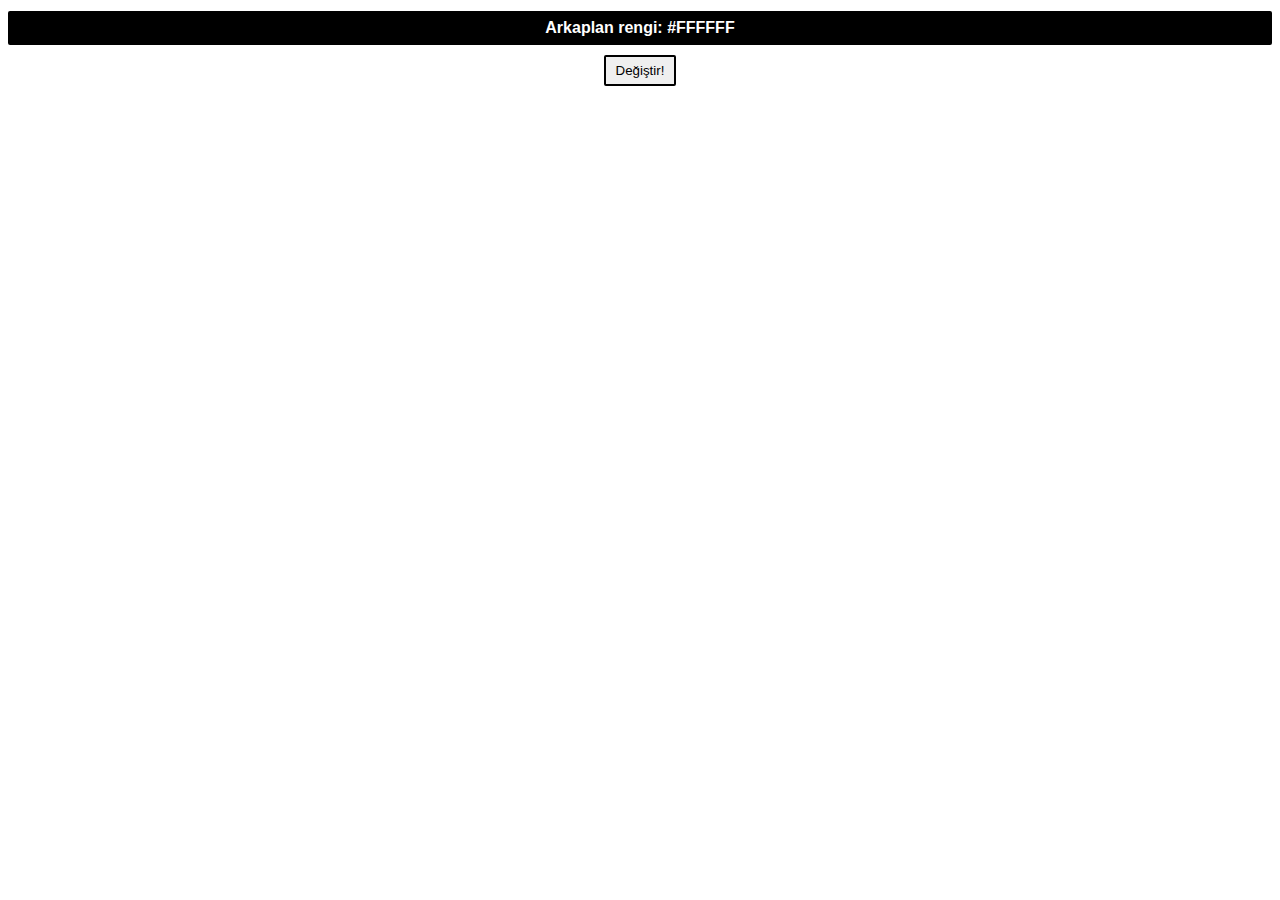
<file: color-flipper/index.html>
<!DOCTYPE html>
<html lang="tr" >
<head>
  <meta charset="UTF-8">
  <title>Full Stack Proje Grubu Ödevi 1</title>
  <link rel="stylesheet" href="./style.css">
</head>

<body>
    <div class="container" id="container">
      <h1>Arkaplan rengi:
        <span class="color">
          #FFFFFF
        </span>
      </h1>
      <button class="button" id="button">
        Değiştir!
      </button>
    </div>

  <script  src="./script.js"></script>

</body>
</html>
</file>
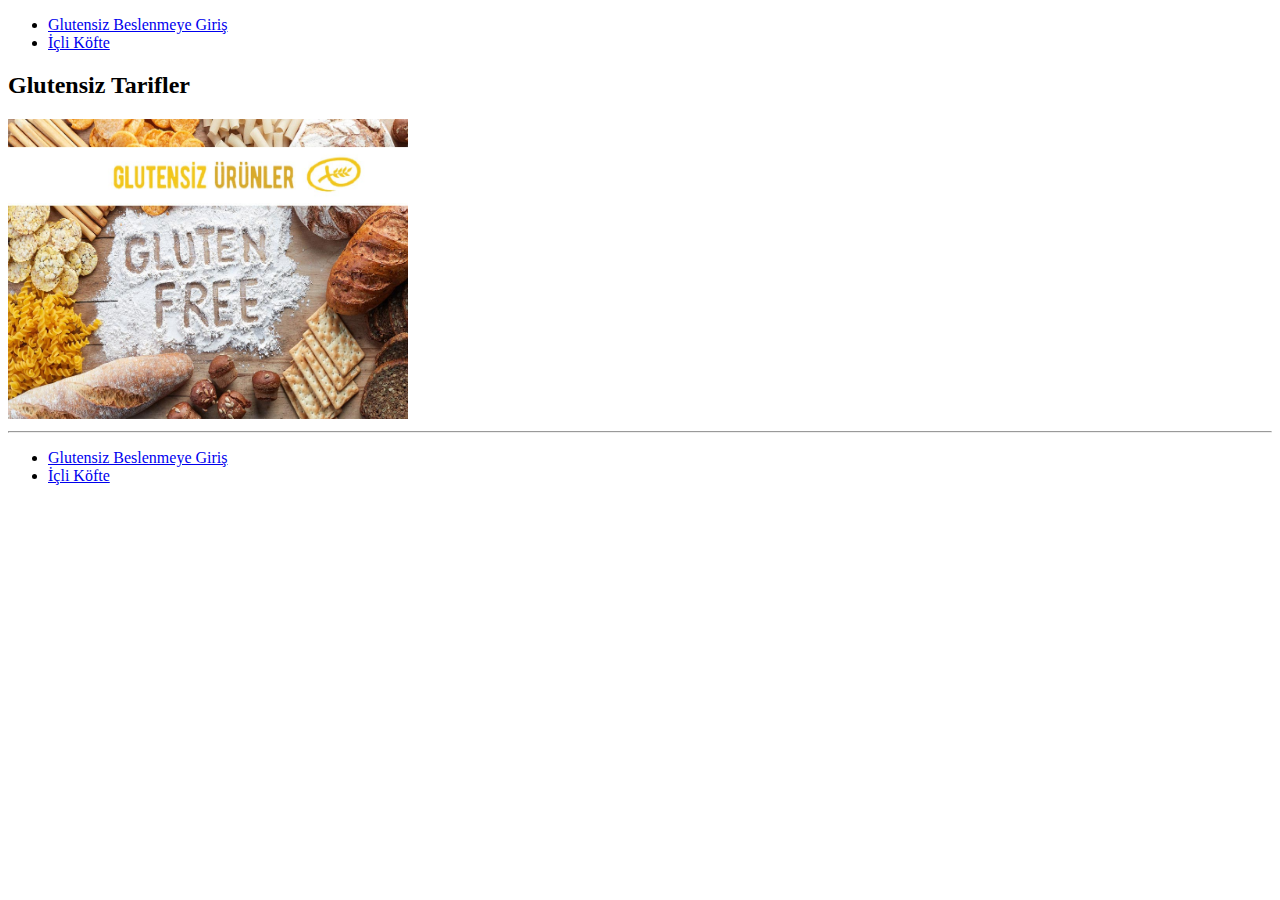
<file: HTML/Assignment-3/index.html>
<!DOCTYPE html>
<html lang="tr">
<head>
    <meta charset="UTF-8">
    <meta http-equiv="X-UA-Compatible" content="IE=edge">
    <meta name="viewport" content="width=device-width, initial-scale=1.0">
    <title>Glutensiz Tarifler</title>
</head>
<body>
    <!-- Navbar - Start -->
    <header>
        <nav>
            <ul>
                <li><a href="index.html">Glutensiz Beslenmeye Giriş</a></li>
                <li><a href="recipe1.html">İçli Köfte</a></li>
            </ul>
        </nav>
    </header>
    <!-- Navbar - End -->

    <!-- Content - Start -->
    <section>
        <!-- Articles - Start -->
        <article>
            <h2>Glutensiz Tarifler</h2>
            <img src="images/index.jpg" width="400" height="300" alt="index">
            
        </article>
        <hr>
        <!-- Articles - End -->
    </section>
    <!-- Content - End -->

    <!-- Footer - Start -->
    <nav>
        <ul>
            <li><a href="index.html">Glutensiz Beslenmeye Giriş</a></li>
            <li><a href="recipe1.html">İçli Köfte</a></li>
        </ul>
    </nav>
    <!-- Footer - End -->
</body>
</html>
</file>
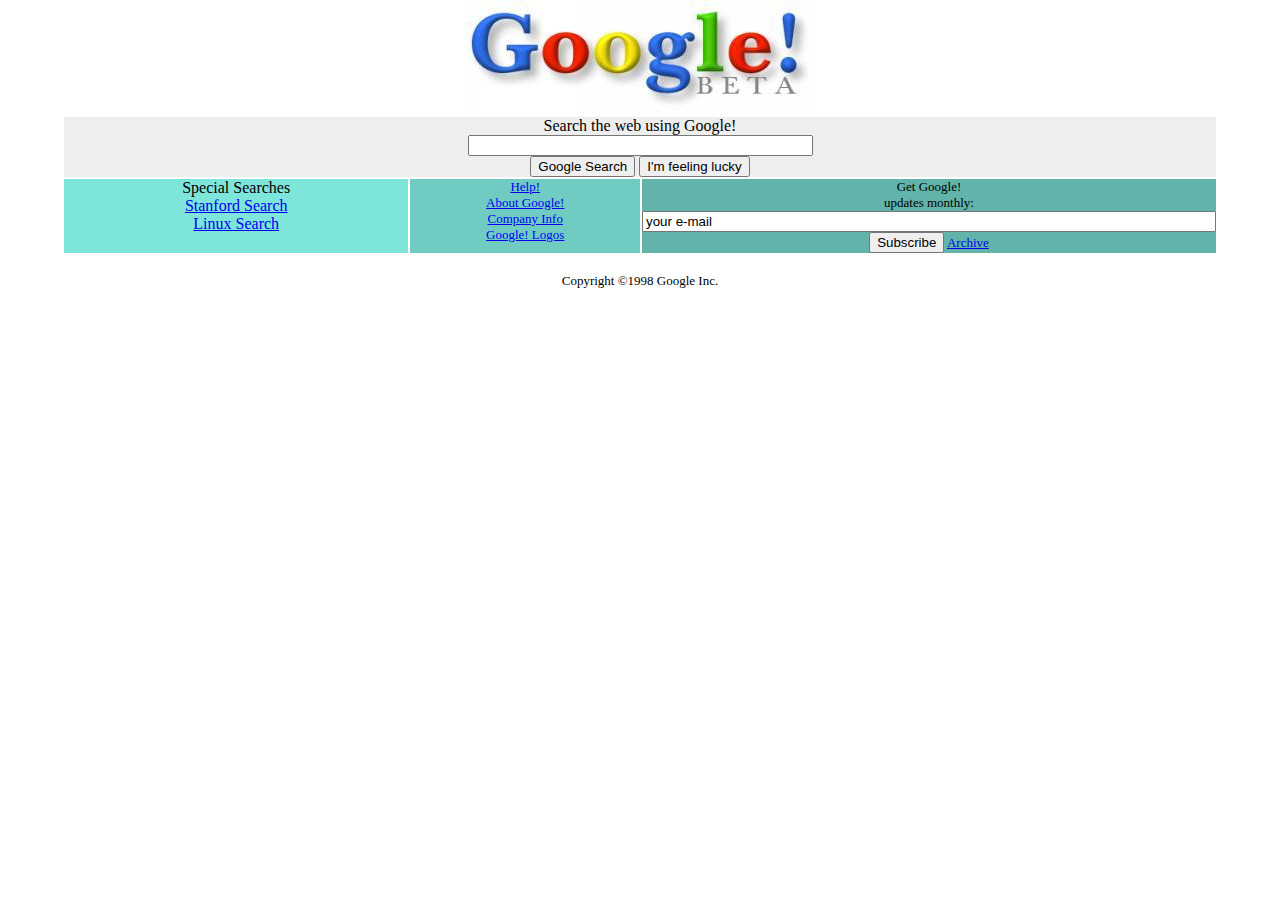
<file: CSS/google1998-clone.html>
<!DOCTYPE html>
<html lang="en">
<head>
    <meta charset="UTF-8">
    <meta http-equiv="X-UA-Compatible" content="IE=edge">
    <meta name="viewport" content="width=device-width, initial-scale=1.0">
    <title>Google!</title>
    <link rel="stylesheet" href="/CSS/css/google-style.css">
</head>
<body>

    <main>

        <div class="logo">
            <img src="/CSS/google.jpg">
        </div>

        <div class="search">
            <span>Search the web using Google!</span>
            <div class="search-input">
                <input type="search" size="40px"/>
            </div>
            <div class="search-buttons">
                <button>Google Search</button>
                <button>I'm feeling lucky</button>
            </div>
        </div>

        <div class="links">
            <div class="left-links">
                Special Searches
                <a href="#">Stanford Search</a>
                <a href="#">Linux Search</a>
            </div>
            <div class="mid-links">
                <a href="#">Help!</a>
                <a href="#">About Google!</a>
                <a href="#">Company Info</a>
                <a href="#">Google! Logos</a>
            </div>
            <div class="right-links">
                <span>Get Google!</span>
                <span>updates monthly:</span>
                <input type="email" value="your e-mail" />
                <div style="display: flex justify-content: space-around"><button type="submit">Subscribe</button>
                <a href="#">Archive</a></div>
                </div>
            </div>
        </div>
    </main>
    <footer class="copyright">Copyright ©1998 Google Inc.</footer>

</body>
</html>
</file>
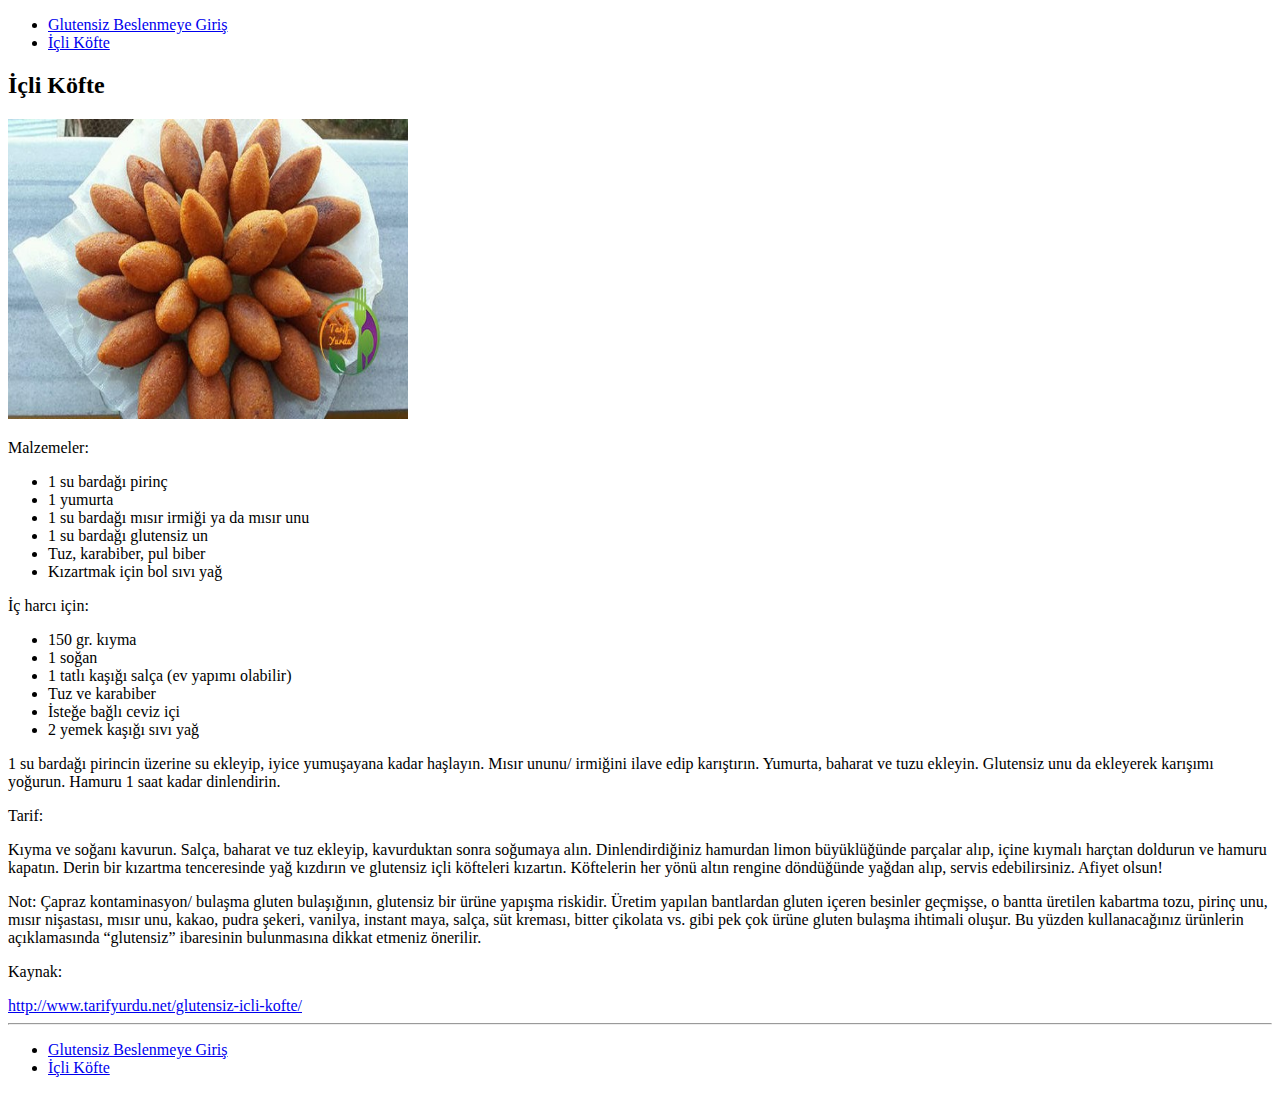
<file: HTML/Assignment-3/recipe1.html>
<!DOCTYPE html>
<html lang="tr">
<head>
    <meta charset="UTF-8">
    <meta http-equiv="X-UA-Compatible" content="IE=edge">
    <meta name="viewport" content="width=device-width, initial-scale=1.0">
    <title>Glutensiz Tarifler</title>
</head>
<body>
    <!-- Navbar - Start -->
    <header>
        <nav>
            <ul>
                <li><a href="index.html">Glutensiz Beslenmeye Giriş</a></li>
                <li><a href="recipe1.html">İçli Köfte</a></li>
            </ul>
        </nav>
    </header>
    <!-- Navbar - End -->




    <!-- Content - Start -->
    <section>
        <!-- Articles - Start -->
        <article>
            <h2>İçli Köfte</h2>
            <img src="images/recipe1.jpg" width="400" height="300" alt="recipe1">
        
            <p>Malzemeler:</p>
<ul><li>1 su bardağı pirinç</li>
    <li>1 yumurta</li>
    <li>1 su bardağı mısır irmiği ya da mısır unu</li>
    <li>1 su bardağı glutensiz un</li>
    <li>Tuz, karabiber, pul biber</li>
    <li>Kızartmak için bol sıvı yağ</li>
</ul>
<p>İç harcı için:</p>
<ul><li>150 gr. kıyma</li>
    <li>1 soğan</li>
    <li>1 tatlı kaşığı salça (ev yapımı olabilir)</li>
    <li>Tuz ve karabiber</li>
    <li>İsteğe bağlı ceviz içi</li>
    <li>2 yemek kaşığı sıvı yağ</li>
</ul>
<p>1 su bardağı pirincin üzerine su ekleyip, iyice yumuşayana kadar haşlayın. Mısır ununu/ irmiğini ilave edip karıştırın. Yumurta, baharat ve tuzu ekleyin. Glutensiz unu da ekleyerek karışımı yoğurun. Hamuru 1 saat kadar dinlendirin.</p>
<p>Tarif:</p>
Kıyma ve soğanı kavurun. Salça, baharat ve tuz ekleyip, kavurduktan sonra soğumaya alın. Dinlendirdiğiniz hamurdan limon büyüklüğünde parçalar alıp, içine kıymalı harçtan doldurun ve hamuru kapatın. Derin bir kızartma tenceresinde yağ kızdırın ve glutensiz içli köfteleri kızartın. Köftelerin her yönü altın rengine döndüğünde yağdan alıp, servis edebilirsiniz. Afiyet olsun!

<p>Not: Çapraz kontaminasyon/ bulaşma gluten bulaşığının, glutensiz bir ürüne yapışma riskidir. Üretim yapılan bantlardan gluten içeren besinler geçmişse, o bantta üretilen kabartma tozu, pirinç unu, mısır nişastası, mısır unu, kakao, pudra şekeri, vanilya, instant maya, salça, süt kreması, bitter çikolata vs. gibi pek çok ürüne gluten bulaşma ihtimali oluşur. Bu yüzden kullanacağınız ürünlerin açıklamasında “glutensiz” ibaresinin bulunmasına dikkat etmeniz önerilir.</p>

<p>Kaynak:</p>
<a href="http://www.tarifyurdu.net/glutensiz-icli-kofte/">http://www.tarifyurdu.net/glutensiz-icli-kofte/</a>
        </article>
        <hr>
        <!-- Articles - End -->
    </section>
    <!-- Content - End -->

    <!-- Footer - Start -->
    <nav>
        <ul>
            <li><a href="index.html">Glutensiz Beslenmeye Giriş</a></li>
            <li><a href="recipe1.html">İçli Köfte</a></li>
        </ul>
    </nav>
    <!-- Footer - End -->
</body>
</html>
</file>
<file: color-flipper/style.css>
h1 {
    background: #000000;
    color: #ffffff;
    padding: 8px;
    border-radius: 2px;
  }

.button {
  color: #000000;
  padding: 6px 10px;
  border: 2px solid #000000;
  border-radius: 2px;
  cursor: pointer;
}

.color {
  color: #ffffff;
}

.container {
  font-family: sans-serif;
  font-size: 8px;
  color: #000000;
  text-align: center;
}
</file>
<file: CSS/css/google-style.css>
body {
    color: black;
    background-color: white;
    margin: 0 auto;
}

main {
        width: 90%;
        margin: auto;
}

.logo {
    text-align: center;
}

.search {
    background-color: #eeeeee;
    text-align: center;
}


.links {
    display: flex;
    flex-direction: row;
    justify-content: space-between;
    text-align: center;
    padding-top: 2px;
}

.left-links {
    display: flex;
    flex-direction: column;
    background-color: #7ee5da;
    width: 30%;
    height: auto;
}

.mid-links {
    display: flex;
    flex-direction: column;
    background-color: #70ccc2;
    font-size: 13px;
    width: 20%;
    height: auto;
    margin: 0 2px;
}

.right-links {
    display: flex;
    flex-direction: column;
    background-color: #62b3aa;
    font-size: 13px;
    width: 50%;
    height: max-content;

}

.copyright {
    text-align: center;
    font-size: 13px;
    margin-top: 20px;
}
</file>
